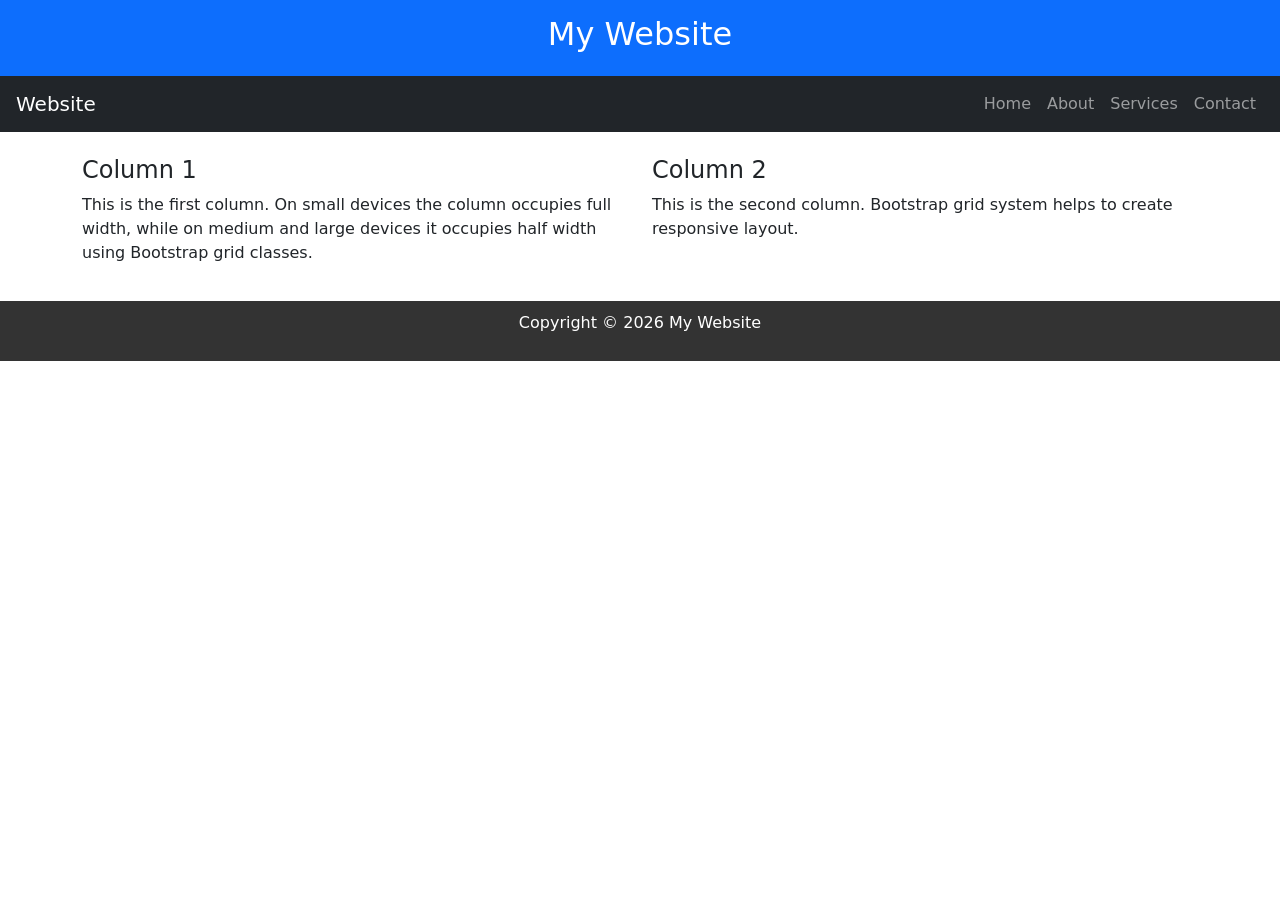
<file: Experiment 1/index.html>
<!DOCTYPE html> 
<html> 
<head> 
<title>Responsive Web Page using Bootstrap Grid</title> 
<meta name="viewport" content="width=device-width, initial-scale=1"> 
<!-- Bootstrap CSS --> 
<link rel="stylesheet" href="https://cdn.jsdelivr.net/npm/bootstrap@5.3.2/dist/css/bootstrap.min.css"> 
<style> 
header{ 
background-color:#0d6efd; 
color:white; 
text-align:center; 
padding:15px; 
} 
footer{ 
background-color:#333; 
color:white; 
text-align:center; 
padding:10px; 
margin-top:20px; 
} 
</style> 
</head> 
<body> 
<!-- Header --> 
<header> 
<h2>My Website</h2> 
</header> 
<!-- Navigation --> 
<nav class="navbar navbar-dark bg-dark navbar-expand-lg"> 
<a class="navbar-brand ms-3" href="#">Website</a> 
<ul class="navbar-nav ms-auto me-3"> 
<li class="nav-item"> 
<a class="nav-link" href="#">Home</a> 
</li> 
<li class="nav-item"> 
<a class="nav-link" href="#">About</a> 
</li> 
<li class="nav-item"> 
<a class="nav-link" href="#">Services</a> 
</li> 
<li class="nav-item"> 
<a class="nav-link" href="#">Contact</a> 
</li> 
</ul> 
</nav> 
<!-- Content --> 
<div class="container mt-4"> 
<div class="row"> 
<div class="col-md-6 col-sm-12"> 
<h4>Column 1</h4> 
<p> 
This is the first column. 
On small devices the column occupies full width, while on medium and large devices it occupies half width using 
Bootstrap grid classes. </p> 
</div> 
<div class="col-md-6 col-sm-12"> 
<h4>Column 2</h4> 
<p>This is the second column. 
Bootstrap grid system helps to create responsive layout. </p> 
</div> 
</div> 
</div> 
<!-- Footer --> 
<footer> 
<p>Copyright © 2026 My Website</p> 
</footer> 
</body> 
</html>
</file>
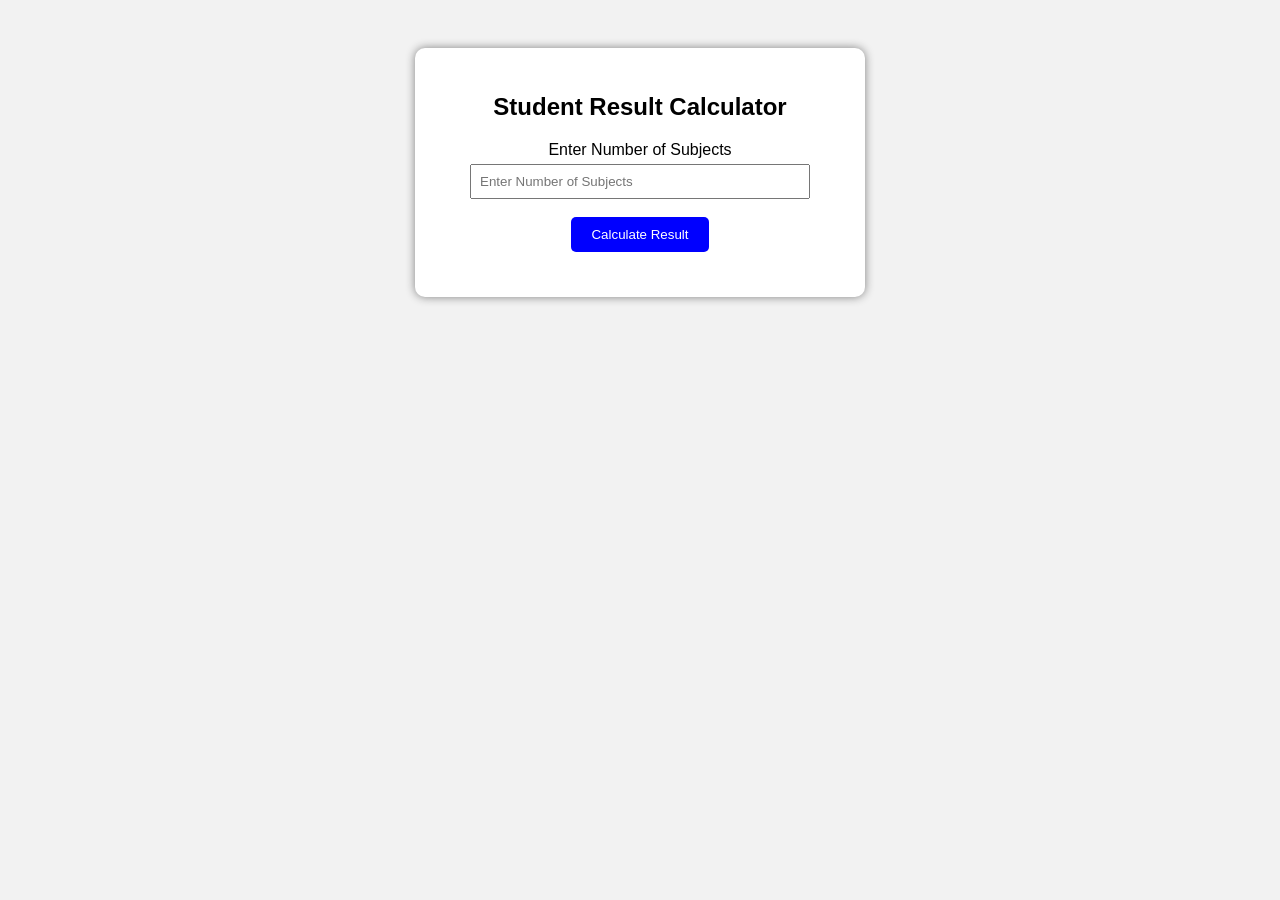
<file: Experiment 4/index.html>
<!DOCTYPE html>
<html lang="en">
<head>
    <meta charset="UTF-8">
    <meta name="viewport" content="width=device-width, initial-scale=1.0">
    <title>Student Result Calculator</title>
     <link rel="stylesheet" href="index.css">
</head>
<body>
      <div class="container">
<h2>Student Result Calculator</h2>
<label>Enter Number of Subjects</label>
<input type="number" id="subjects" placeholder="Enter Number of Subjects"><br><br>
<button onclick="calculateResult()">Calculate Result</button>
<div id="result"></div>
</div>
    <script src="main.js"></script>
</body>
</html>
</file>
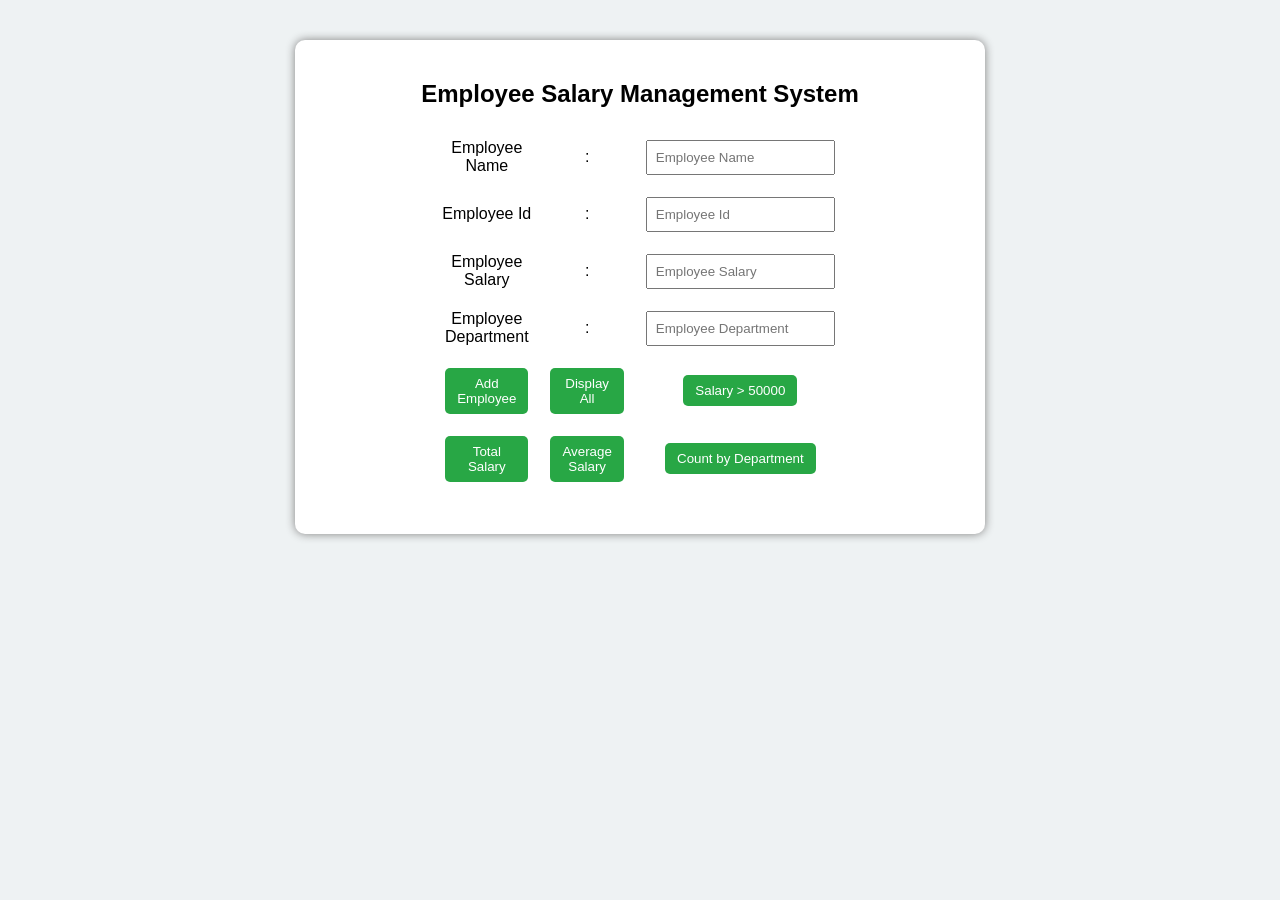
<file: Experiment 5/index.html>
<!DOCTYPE html>
<html lang="en">
<head>
    <meta charset="UTF-8">
    <meta name="viewport" content="width=device-width, initial-scale=1.0">
    <title>Employee Salary Management System</title>
     <link rel="stylesheet" href="main.css">
</head>
<body>
        <div class="container">
            
        <h2>Employee Salary Management System</h2>
        <table width="50%" border="0" align="center" cellpadding="5" cellspacing="2">
            <tr>
                <td><label for="">Employee Name</label></td>
                <td>: </td>
                <td> <input type="text" id="name" placeholder="Employee Name"></td>
            </tr>
             <tr>
                <td><label for="">Employee Id</label></td>
                <td>: </td>
                <td> <input type="text" id="empId" placeholder="Employee Id"></td>
            </tr>
             <tr>
                <td><label for="">Employee Salary</label></td>
                <td>: </td>
                <td> <input type="number" id="salary" placeholder="Employee Salary"></td>
            </tr>
             <tr>
                <td><label for="">Employee Department</label></td>
                <td>: </td>
                <td> <input type="text" id="dept" placeholder="Employee Department"></td>
            </tr>
            <tr>
                <td><button onclick="addEmployee()">Add Employee</button></td>
                <td><button onclick="displayEmployees()">Display All</button></td>
                <td><button onclick="filterSalary()">Salary > 50000</button></td>
            </tr>
            <tr>
                <td><button onclick="totalSalary()">Total Salary</button></td>
                <td><button onclick="averageSalary()">Average Salary</button></td>
                <td><button onclick="countDepartment()">Count by Department</button></td>
            </tr>
        </table>
        <div id="output"></div>
    </div>
    <script src="main.js"></script>
</body>
</html>
</file>
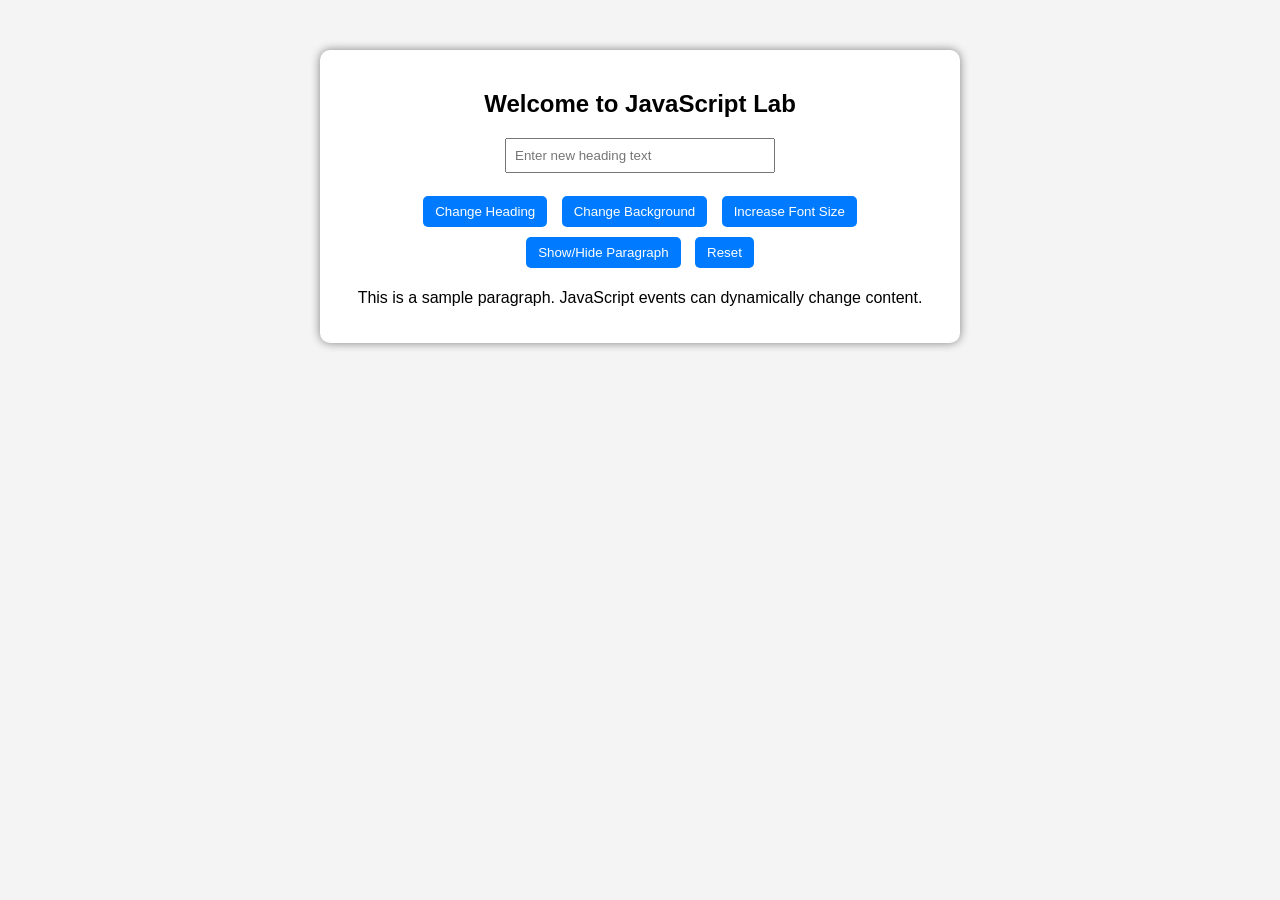
<file: Experiment 6/index.html>
<!DOCTYPE html>
<html lang="en">
<head>
    <meta charset="UTF-8">
    <meta name="viewport" content="width=device-width, initial-scale=1.0">
    <title>DOM events</title>
    <link rel="stylesheet" href="./style.css">
</head>
<body> 
 <div class="container">
    <h2 id="mainHeading">Welcome to JavaScript Lab</h2>
    <input type="text" id="userInput" placeholder="Enter new heading text">
    <br><br>
    <button id="changeTextBtn">Change Heading</button>
    <button id="bgColorBtn">Change Background</button>
    <button id="fontSizeBtn">Increase Font Size</button>
    <button id="toggleBtn">Show/Hide Paragraph</button>
    <button id="resetBtn">Reset</button>
    <p id="paragraph">
        This is a sample paragraph. JavaScript events can dynamically change content.
    </p>
</div>
    <script src="./script.js"></script>
</body>
</html>
</file>
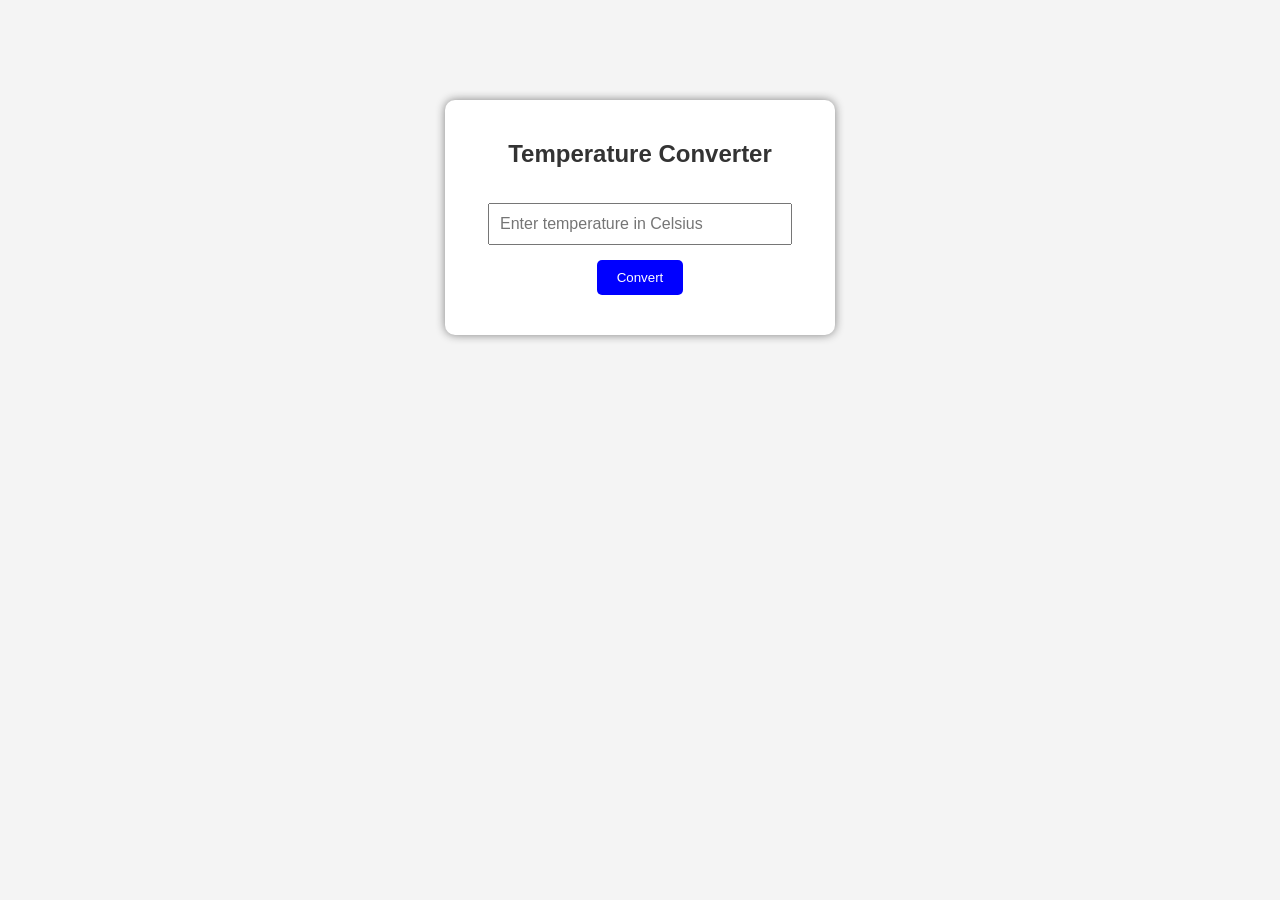
<file: End-SemPractical/Temperature(Exp-15).html>
<!DOCTYPE html>
<html>
<head>
    <title>Temperature Converter</title>
    <style>
        body {
            font-family: Arial, sans-serif;
            background-color: #f4f4f4;
            text-align: center;
            margin-top: 100px;
        }

        .container {
            background: white;
            width: 350px;
            padding: 20px;
            margin: auto;
            border-radius: 10px;
            box-shadow: 0px 0px 10px gray;
        }

        input {
            width: 80%;
            padding: 10px;
            margin: 15px 0;
            font-size: 16px;
        }

        button {
            padding: 10px 20px;
            background: blue;
            color: white;
            border: none;
            border-radius: 5px;
            cursor: pointer;
        }

        button:hover {
            background: darkblue;
        }

        h2 {
            color: #333;
        }

        #result {
            margin-top: 20px;
            font-size: 20px;
            color: green;
        }
    </style>
</head>
<body>

    <div class="container">
        <h2>Temperature Converter</h2>

        <input type="number" id="celsius" placeholder="Enter temperature in Celsius">

        <br>

        <button onclick="convertTemp()">Convert</button>

        <div id="result"></div>
    </div>

    <script>
        function convertTemp() {
            let celsius = document.getElementById("celsius").value;
            let fahrenheit = (celsius * 9/5) + 32;

            document.getElementById("result").innerHTML =
                celsius + "°C = " + fahrenheit + "°F";
        }
    </script>

</body>
</html>
</file>
<file: Experiment 4/index.css>
body{
font-family: Arial;
background-color:#f2f2f2;
text-align:center;
padding:40px;
}
.container{
background:white;
padding:25px;
width:400px;
margin:auto;
border-radius:10px;
box-shadow:0px 0px 10px gray;
}
input{
padding:8px;
width:80%;
margin-top:5px;
}
button{
padding:10px 20px;
background-color:blue;
color:white;
border:none;
border-radius:5px;
cursor:pointer;
}
button:hover{
background-color:darkblue;
}
#result{
margin-top:20px;
font-weight:bold;
font-size:18px;
}
</file>
<file: Experiment 5/main.css>
body {
    font-family: Arial;
    background-color: #eef2f3;
    text-align: center;
}
.container {
    width: 650px;
    margin: 40px auto;
    padding: 20px;
    background: white;
    border-radius: 10px;
    box-shadow: 0 0 10px gray;
}
input {
    padding: 8px;
    margin: 5px;
}
button {
    padding: 8px 12px;
    margin: 5px;
    background-color: #28a745;
    color: white;
    border: none;
    border-radius: 5px;
    cursor: pointer;
}
button:hover {
    background-color: #1e7e34;
}
#output {
    margin-top: 20px;
    text-align: left;
}
</file>
<file: Experiment 6/style.css>
body {
    font-family: Arial;
    background-color: #f4f4f4;
    text-align: center;
}

.container {
    width: 600px;
    margin: 50px auto;
    padding: 20px;
    background: white;
    border-radius: 10px;
    box-shadow: 0 0 10px gray;
}

button {
    padding: 8px 12px;
    margin: 5px;
    background-color: #007bff;
    color: white;
    border: none;
    border-radius: 5px;
    cursor: pointer;
}
button:hover {
    background-color: #0056b3;
}
input {
    padding: 8px;
       width: 250px;
}
</file>
